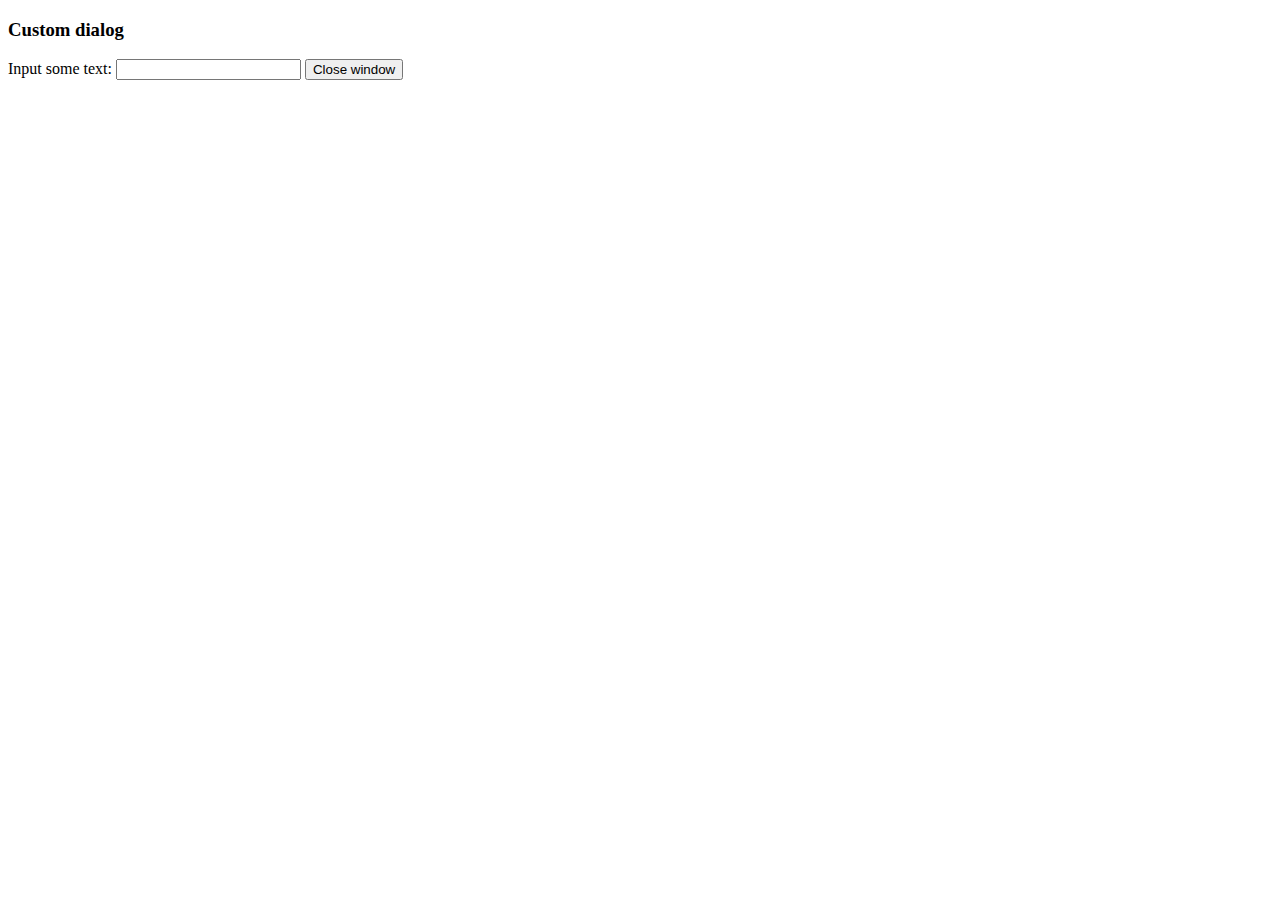
<file: DoAnCuoiKy/Content/tinymce/js/tinymce/plugins/example/dialog.html>
<!DOCTYPE html>
<html>
<body>
	<h3>Custom dialog</h3>
	Input some text: <input id="content">
	<button onclick="top.tinymce.activeEditor.windowManager.getWindows()[0].close();">Close window</button>
</body>
</html>
</file>
